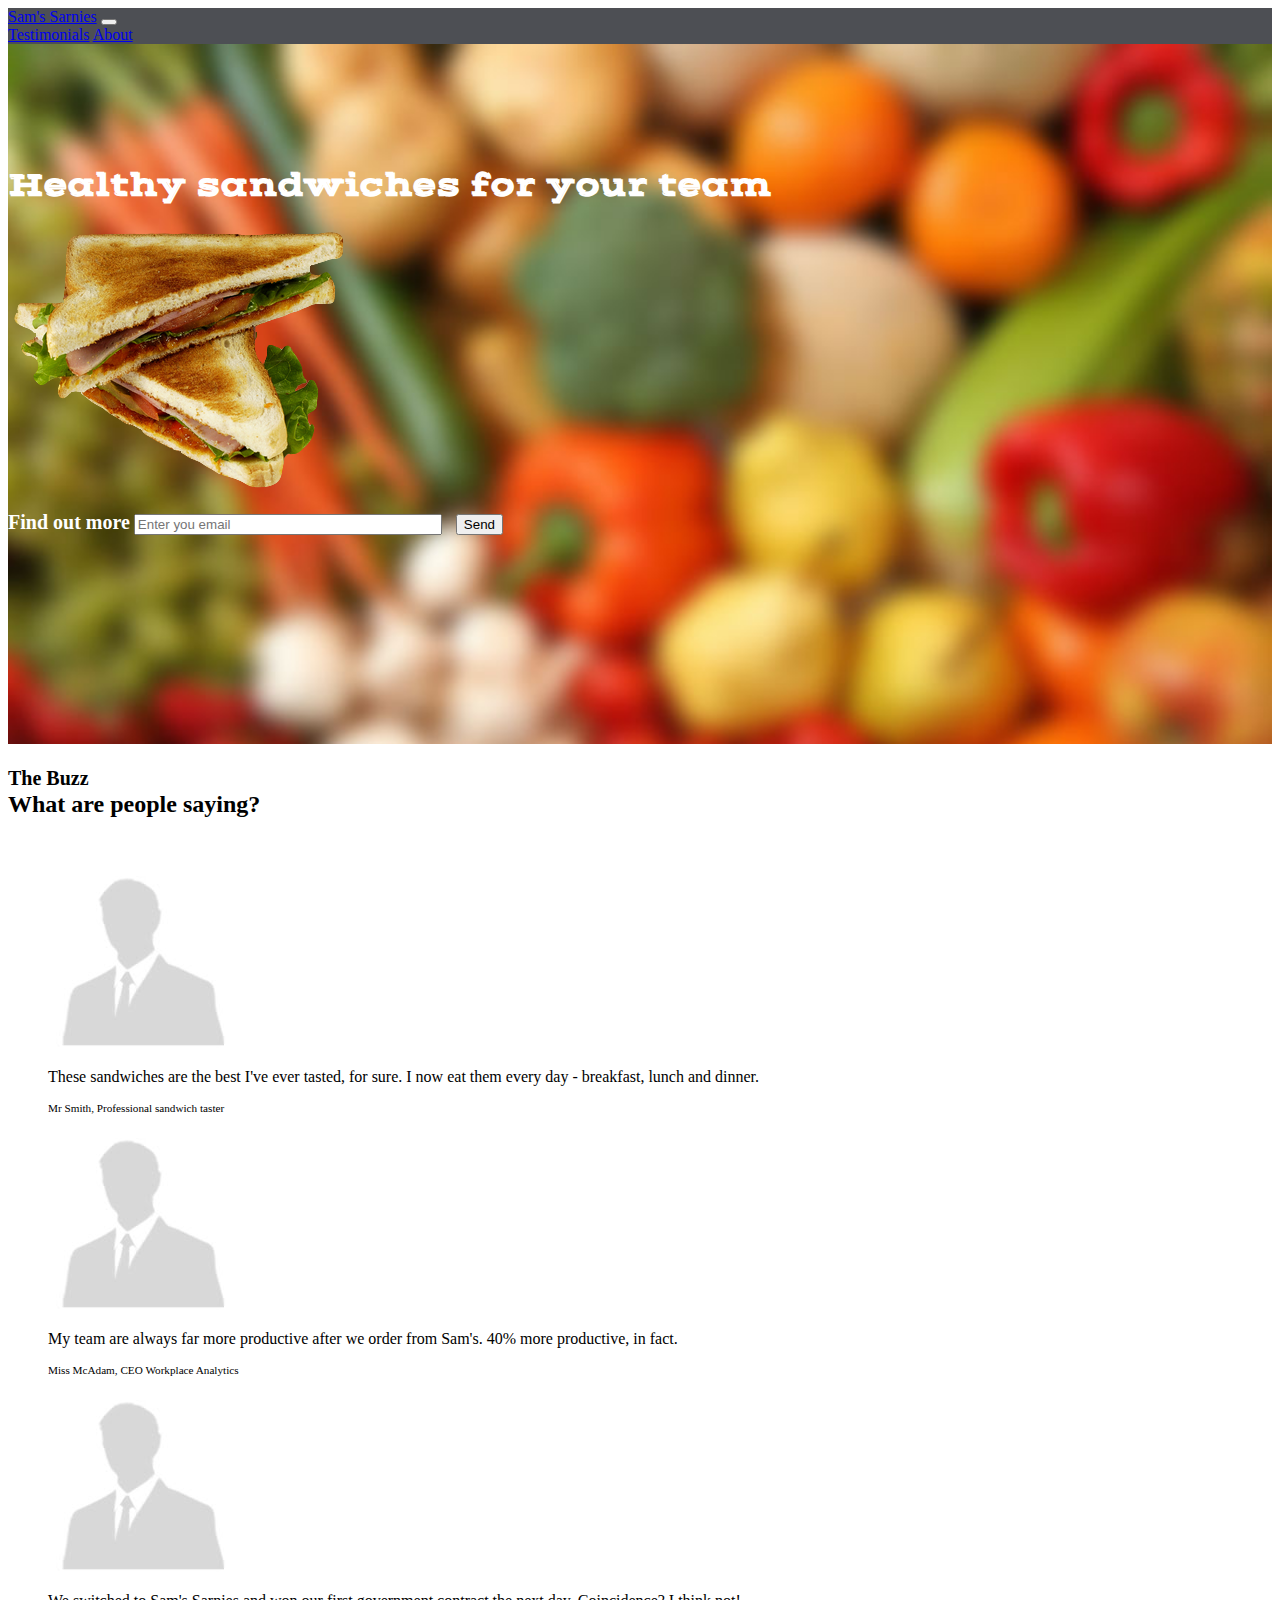
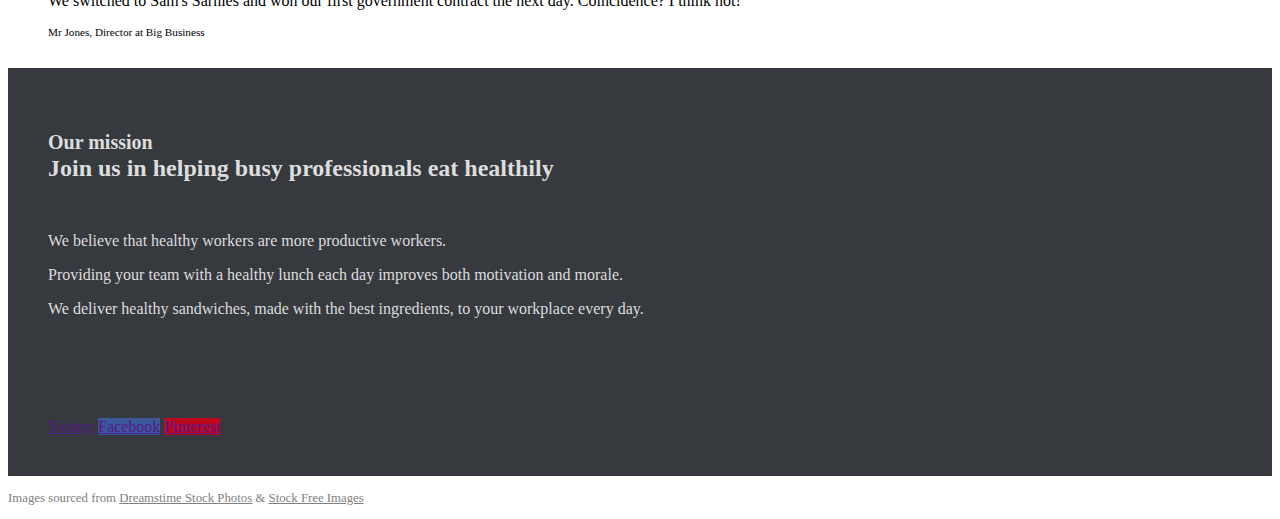
<file: wk02-bootstrap4_exercise/index.html>
<!DOCTYPE html>
<html lang="en-GB">
<head>
	<title>Sam's Sarnies</title>
	<link href="https://fonts.googleapis.com/css?family=Vast+Shadow" rel="stylesheet">
	<link rel="stylesheet" href="https://stackpath.bootstrapcdn.com/bootstrap/4.1.3/css/bootstrap.min.css" integrity="sha384-MCw98/SFnGE8fJT3GXwEOngsV7Zt27NXFoaoApmYm81iuXoPkFOJwJ8ERdknLPMO" crossorigin="anonymous">
	<link rel="stylesheet" href="css/custom.css">

</head>

<body>
	<nav class="navbar navbar-expand-lg navbar-dark fixed-top">
  	<div class="container">
			<a class="navbar-brand" href="#">Sam's Sarnies</a>
			<button class="navbar-toggler" type="button" ...>
				<span class="navbar-toggler-icon"></span>
			</button>
			<div class="collapse navbar-collapse justify-content-end" id="navbarNavAltMarkup">
					<div class="navbar-nav">
						<a class="nav-item nav-link" href="#buzz">Testimonials</a>
				  	<a class="nav-item nav-link" href="#mission">About</a>
					</div>
			</div>
		</div>
	</nav>

	<header class="jumbotron">
		<div class="container">
			<div class="row">
				<div class="col-md-8">
					<h1 class="display-4">Healthy sandwiches for your team</h1>
				</div>
				<div>
					<img class="img-fluid" src="images/sandwich.png" alt="a blt toasted sandwich.">
				</div>
			</div> <!-- . row-->

			<form  class="form-inline" role="form">
				<label for="email">Find out more</label>
				<input class="form-control" type="text" name="email" id="email" placeholder="Enter you email">
				<button class="btn btn-success" type="submit">Send</button>
			</form>

		</div> <!-- .container -->

	</header><!-- .jumbotron -->

	<section id="buzz">
		<div class="container text-center">
			<h2><small class="text-muted">The Buzz</small><br />What are people saying?</h2>

			<div class="row">
				<blockquote class="col-md-4 blockquote text-center">
					<img class="rounded-circle" src="images/person.jpg" alt="Mr Smith, looking a little grey today.">
					<p>These sandwiches are the best I've ever tasted, for sure. I now eat them every day - breakfast, lunch and dinner.</p>
					<footer class="text-muted blockquote-footer">Mr Smith, Professional sandwich taster</footer>
				</blockquote>

				<blockquote class="col-md-4 blockquote text-center">
					<img class="rounded-circle" src="images/person.jpg" alt="Miss McAdam, wearing her grey ensemble.">
					<p>My team are always far more productive after we order from Sam's. 40% more productive, in fact.</p>
					<footer class="text-muted blockquote-footer">Miss McAdam, CEO Workplace Analytics</footer>
				</blockquote>

				<blockquote class="col-md-4 blockquote text-center">
					<img class="rounded-circle" src="images/person.jpg" alt="Mr Jones, looking smug.">
					<p>We switched to Sam's Sarnies and won our first government contract the next day. Coincidence? I think not!</p>
					<footer class="text-muted blockquote-footer">Mr Jones, Director at Big Business</footer>
				</blockquote>
		</div>

	</section><!-- #buzz -->

	<section id="mission">
		<div class="container text-center">
			<h2><small>Our mission</small><br />Join us in helping busy professionals eat healthily</h2>

			<p class="lead">We believe that healthy workers are more productive workers.</p>
			<p class="lead">Providing your team with a healthy lunch each day improves both motivation and morale.</p>
			<p class="lead">We deliver healthy sandwiches, made with the best ingredients, to your workplace every day.</p>

			<div id="social-buttons">
				<a href="" class="btn btn-primary btn-large btn-twitter">Twitter</a>
				<a href="" class="btn btn-primary btn-large  btn-facebook">Facebook</a>
				<a href="" class="btn btn-primary btn-large  btn-pinterest">Pinterest</a>
			</div>
		</div>
	</section><!-- #mission -->

	<footer id="colophon">
		<div class="container text-center">
			<p>Images sourced from <a href="http://www.dreamstime.com/">Dreamstime Stock Photos</a> & <a href="http://www.stockfreeimages.com/">Stock Free Images</a></p>
		</div>

	</footer><!-- #colophon -->

</body>
</html>
</file>
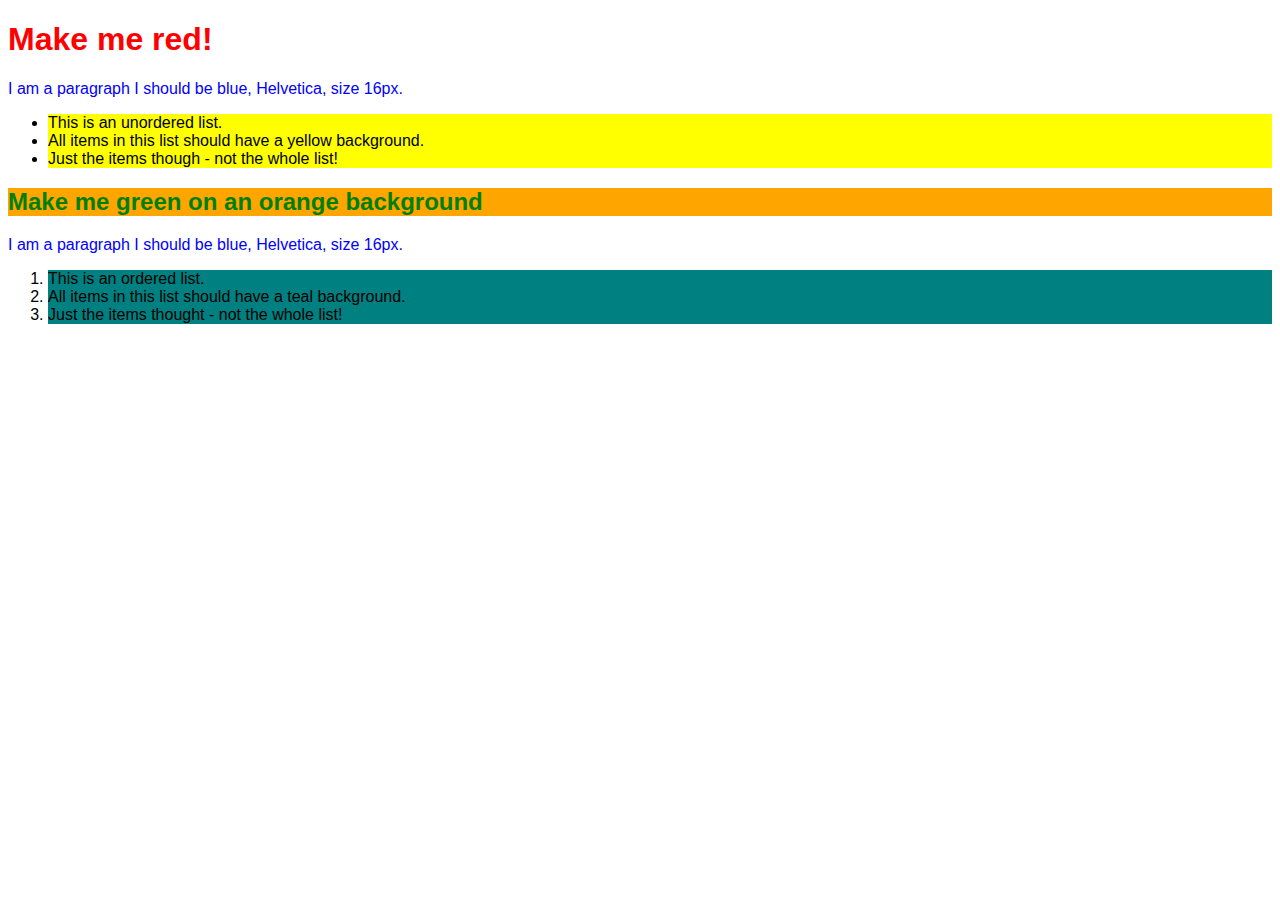
<file: wk01-html2/exercise1.html>
<!DOCTYPE html>
<html>
    <head>
        <title>CSS Exercises 1</title>
        <link href="css/stylesheet.css" rel="stylesheet">
    </head>
    <body>
        <h1>Make me red!</h1>

        <p>I am a paragraph I should be blue, Helvetica, size 16px.</p>

        <ul>
            <li>This is an unordered list.</li>
            <li>All items in this list should have a yellow background.</li>
            <li>Just the items though - not the whole list!</li>
        </ul>

        <h2>Make me green on an orange background</h2>

        <p>I am a paragraph I should be blue, Helvetica, size 16px.</p>

        <ol>
            <li>This is an ordered list.</li>
            <li>All items in this list should have a teal background.</li>
            <li>Just the items thought - not the whole list!</li>
        </ol>

    </body>
</html>
</file>
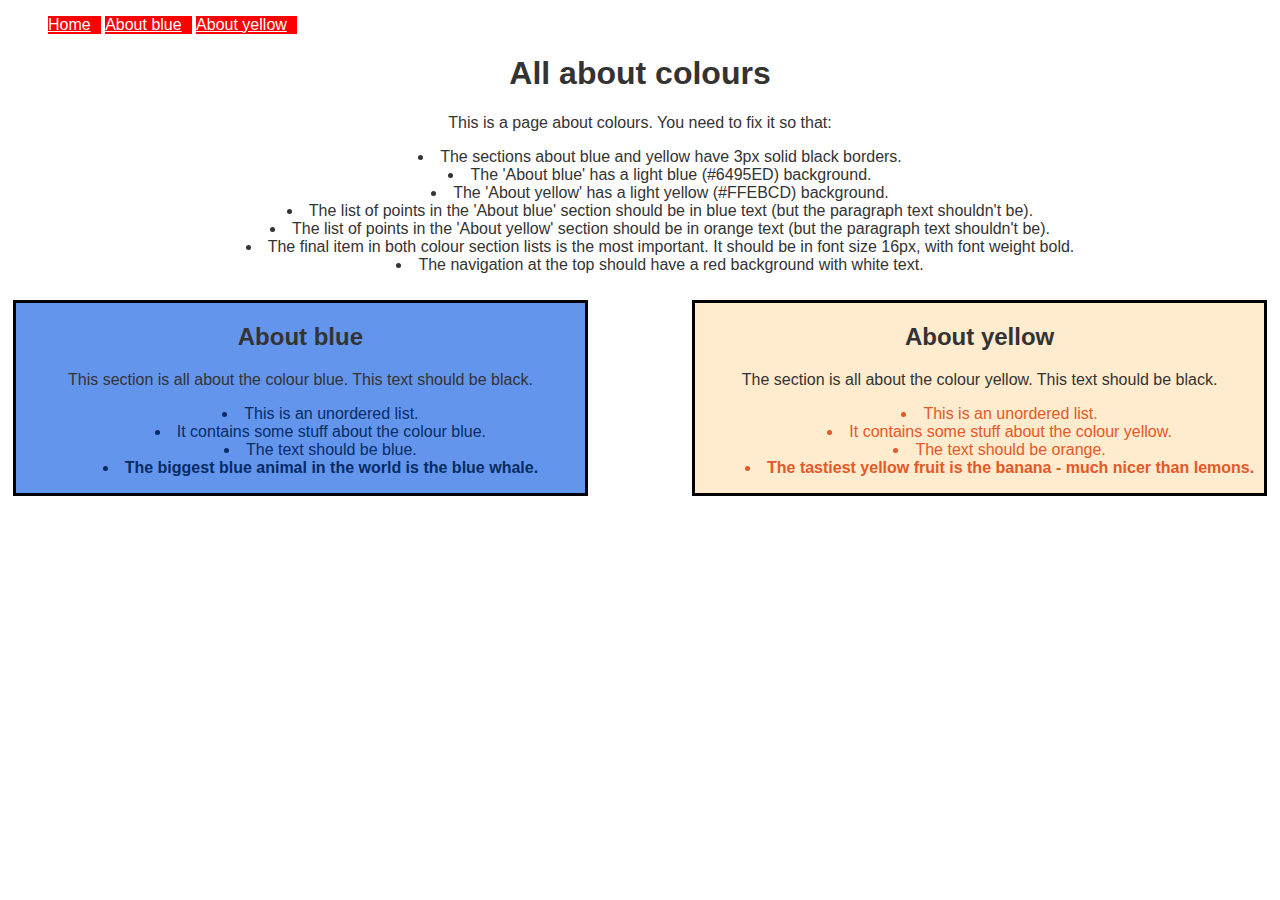
<file: wk01-html2/exercise2.html>
<!DOCTYPE html>
<html>
    <head>
        <title>CSS Exercise 2</title>
        <link href="css/stylesheet-02.css" rel="stylesheet">
    </head>
    <body>
      <nav>
        <ul>
            <li><a href="#explanation">Home</a></li>
            <li><a href="#about_blue">About blue</a></li>
            <li><a href="#about_yellow">About yellow</a></li>
        </ul>
      </nav>
      <div id='page_content'>

          <h1>All about colours</h1>

          <div id='explanation'>
              <p>This is a page about colours. You need to fix it so that:</p>
              <ul>
                  <li>The sections about blue and yellow have 3px solid black borders.</li>
                  <li>The 'About blue' has a light blue (#6495ED) background.</li>
                  <li>The 'About yellow' has a light yellow (#FFEBCD) background.</li>
                  <li>The list of points in the 'About blue' section should be in blue text (but the paragraph text shouldn't be).</li>
                  <li>The list of points in the 'About yellow' section should be in orange text (but the paragraph text shouldn't be).</li>
                  <li>The final item in both colour section lists is the most important. It should be in font size 16px, with font weight bold.</li>
                  <li>The navigation at the top should have a red background with white text.</li>
              </ul>
          </div>

          <div id='about_blue' class='color-info'>
              <h2>About blue</h2>

              <p>This section is all about the colour blue. This text should be black.</p>

              <ul>
                  <li>This is an unordered list.</li>
                  <li>It contains some stuff about the colour blue.</li>
                  <li>The text should be blue.</li>
                  <li class='important'>The biggest blue animal in the world is the blue whale.</li>
              </ul>
          </div>

          <div id='about_yellow' class='color-info'>
              <h2>About yellow</h2>

              <p>The section is all about the colour yellow. This text should be black.</p>

              <ul>
                  <li>This is an unordered list.</li>
                  <li>It contains some stuff about the colour yellow.</li>
                  <li>The text should be orange.</li>
                  <li class='important'>The tastiest yellow fruit is the banana - much nicer than lemons.</li>
              </ul>
          </div>

      </div>  

    </body>
</html>
</file>
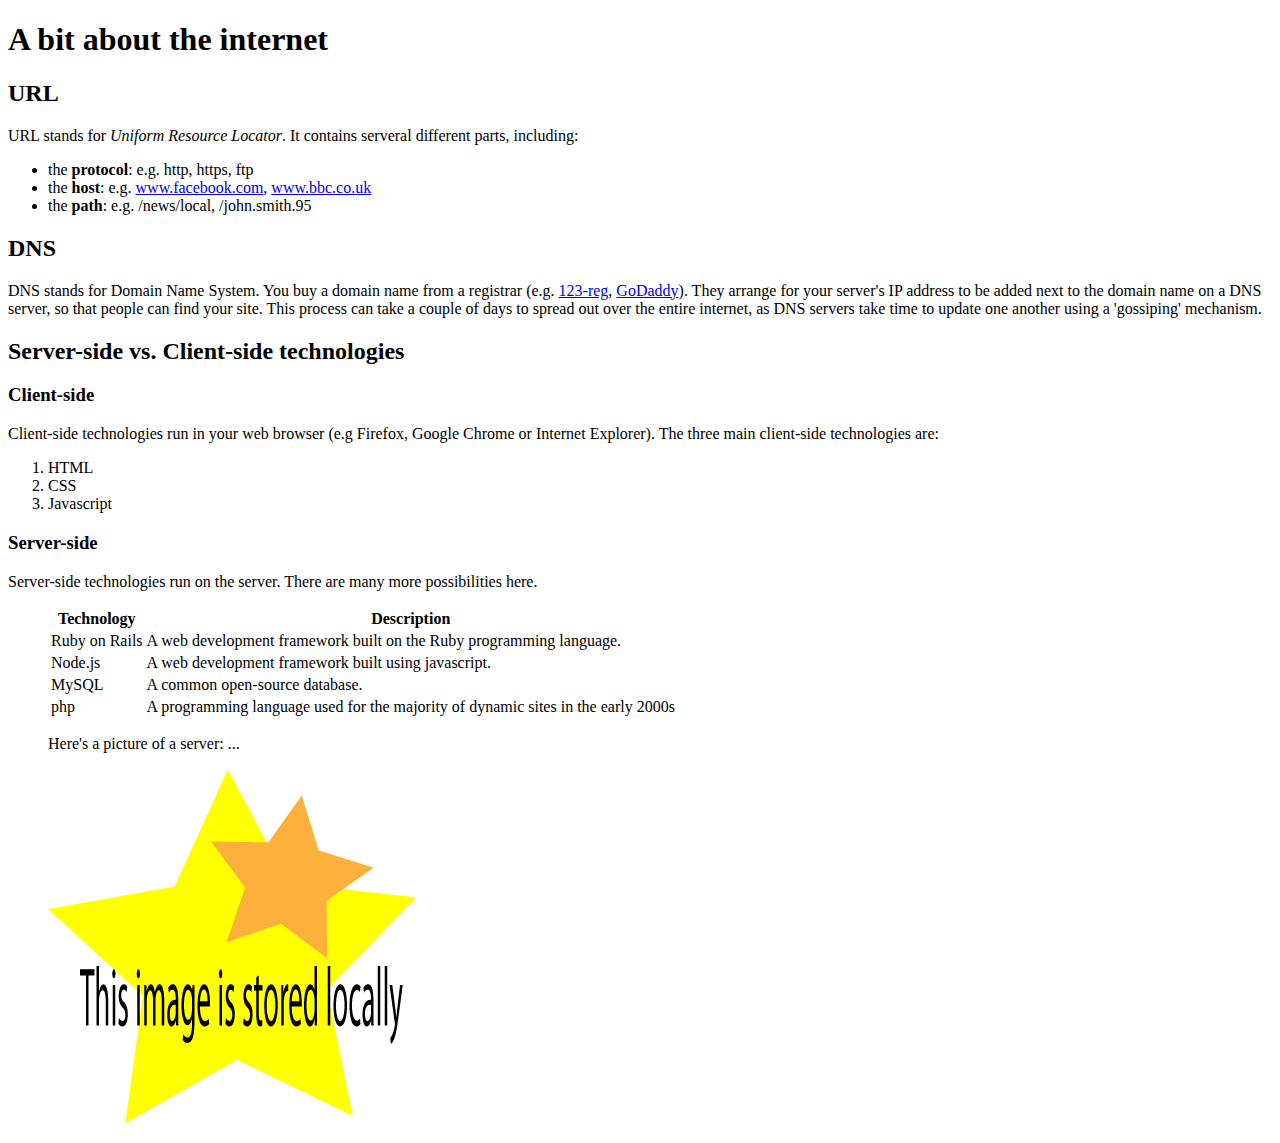
<file: wk01-learning_html/notes-solution.html>
<!DOCTYPE html>
<html lang="en-GB">

<head>
  <title>Solution for Notes</title>
</head>

<body>
  <header>
    <h1>A bit about the internet</h1>
  </header>

  <main>
    <section>
      <h2>URL</h2>
      <p>URL stands for <em>Uniform Resource Locator</em>. It contains serveral different parts, including:</p>
      <ul>
        <li>the <strong>protocol</strong>: e.g. http, https, ftp</li>
        <li>the <strong>host</strong>: e.g. <a href="www.facebook.com">www.facebook.com</a>, <a href="www.bbc.co.uk">www.bbc.co.uk</a></li>
        <li>the <strong>path</strong>: e.g. /news/local, /john.smith.95</li>
      </ul>
    </section>

    <section>
      <h2>DNS</h2>
      <p>DNS stands for Domain Name System. You buy a domain name from a registrar (e.g. <a href="www.123-reg.com">123-reg</a>, <a href="www.godaddy.com">GoDaddy</a>). They arrange for your server's IP address to be added next to the domain name on a
        DNS server, so that people can find your site. This process can take a couple of days to spread out over the entire internet, as DNS servers take time to update one another using a 'gossiping' mechanism.</p>
    </section>

    <section>
      <h2>Server-side vs. Client-side technologies</h2>
      <h3>Client-side</h3>
      <p>Client-side technologies run in your web browser (e.g Firefox, Google Chrome or Internet Explorer). The three main client-side technologies are:</p>
      <ol>
        <li>HTML</li>
        <li>CSS</li>
        <li>Javascript</li>
      </ol>
      <h3>Server-side</h3>
      <p>Server-side technologies run on the server. There are many more possibilities here.</p>

      <figure>
        <table>
          <thead>
            <tr>
              <th>Technology</th>
              <th>Description</th>
            </tr>
          </thead>
          <tbody>
            <tr>
              <td>Ruby on Rails</td>
              <td>A web development framework built on the Ruby programming language.</td>
            </tr>
            <tr>
              <td>Node.js</td>
              <td>A web development framework built using javascript.</td>
            </tr>
            <tr>
              <td>MySQL</td>
              <td>A common open-source database.</td>
            </tr>
            <tr>
              <td>php</td>
              <td>A programming language used for the majority of dynamic sites in the early 2000s</td>
            </tr>
          </tbody>
        </table>
      </figure>
      <figure>
        <figcaption>
          <p>Here's a picture of a server: ...</p>
        </figcaption>
        <img src="local_image.png" alt="picture of a server" />
      </figure>
    </section>
  </main>
</body>

</html>
</file>
<file: wk02-bootstrap4_exercise/css/custom.css>
/*Custom css stylesheet */


.jumbotron {
  background-image: url("../images/fruit-and-veg.jpg");
  background-repeat: no-repeat;
  background-size: cover;
  border-radius: 0;
  min-height: 600px;
}

#mission {
  background-color: rgba(32, 35, 41, 0.9);
  color: #ddd;
  padding: 40px ;
}

#buzz {
  margin-bottom: 30px;
}

.form-inline label {
  font-size: 20px;
  font-weight: bold;
  color: white;
  width:100%;
  justify-content: flex-start;
}

.form-inline input {
  min-width: 300px;
  margin-right: 10px;
}

.navbar-dark {
  background-color: rgba(32, 35, 41, 0.8);
}

.jumbotron {
  padding-top: 100px;
}

/* Button styles */

.btn-facebook {
  background-color: #3b5998;
}

.btn-twiiter {
  background-color: #1da1f2;
}

.btn-pinterest {
  background-color: #bd081c;
}

#social-buttons .btn-primary {
  border: none;
}

.btn-facebook:hover {
  background-color: #768bb7;
}

.btn-twiiter:hover {
  background-color: #60bdf6;
}

.btn-pinterest:hover {
  background-color: #d15260;
}

#social-buttons {
  margin-top: 100px;
}

/* Extra Typography styling */
.jumbotron h1 {
  font-family: "Vast Shadow", cursive;
  color: white;
}

h2 {
  margin-bottom: 50px;
}

p blockquote {
  line-height: 1.2;
}

blockquote footer {
  font-size: 70%;
}

#buzz #colophon {
  padding: 50px 0;
}

#colophon p {
  font-size: 80%;
  color: grey;
}

#colophon a {
  color: grey;
  text-decoration: underline;
}

@media screen (min-width: 576px) {
  .jumbotron h1 {
    font-size: 2.5rem;
  }
}

form button {
  margin-top: 10px;
}

#colophon {
  margin-top: 15px;
}
</file>
<file: wk01-html2/css/stylesheet.css>
body {
  font-family: Helvetica;
  font-size: 16px;
}

h1 {
  color: red;
}

h2 {
  background-color: orange;
  color: green;
}

p {
  color: blue;
}

ul li {
  background-color: yellow;
}

ol li {
  background-color: teal;
}
</file>
<file: wk01-html2/css/stylesheet-02.css>
body {
  color: #333;
  font-family: helvetica;
}

#page_content {
  text-align: center;
}

nav li{
    display: inline-block;
    padding-right: 10px;
    background-color: red;
}

nav li a {
  color: #FFF;
}

ul li {
  list-style-position: inside;
}

#about_blue {
  background: #6495ED;
}

#about_yellow {
  background: #ffebcd;
}

#about_blue ul li {
  color: #052C65;
}

#about_yellow ul li {
  color: #E45927;
}

li.important {
  font-size: 16px;
  font-weight: bold
}

@media screen and (min-width: 720px) {

.color-info {
  border: 3px solid #000;
  padding: none;
  margin: 10px 30px;
}

#about_blue {
  float: left;
  width: 45%;
}

#about_yellow {
  float: right;
  width: 45%;
}

}

@media screen and (min-width: 500px) {

.color-info {
  border: 3px solid #000;
  padding: none;
  margin: 10px 5px;
}

#about_blue {
  float: left;
  width: 45%;
}

#about_yellow {
  float: right;
  width: 45%;
}

}
</file>
